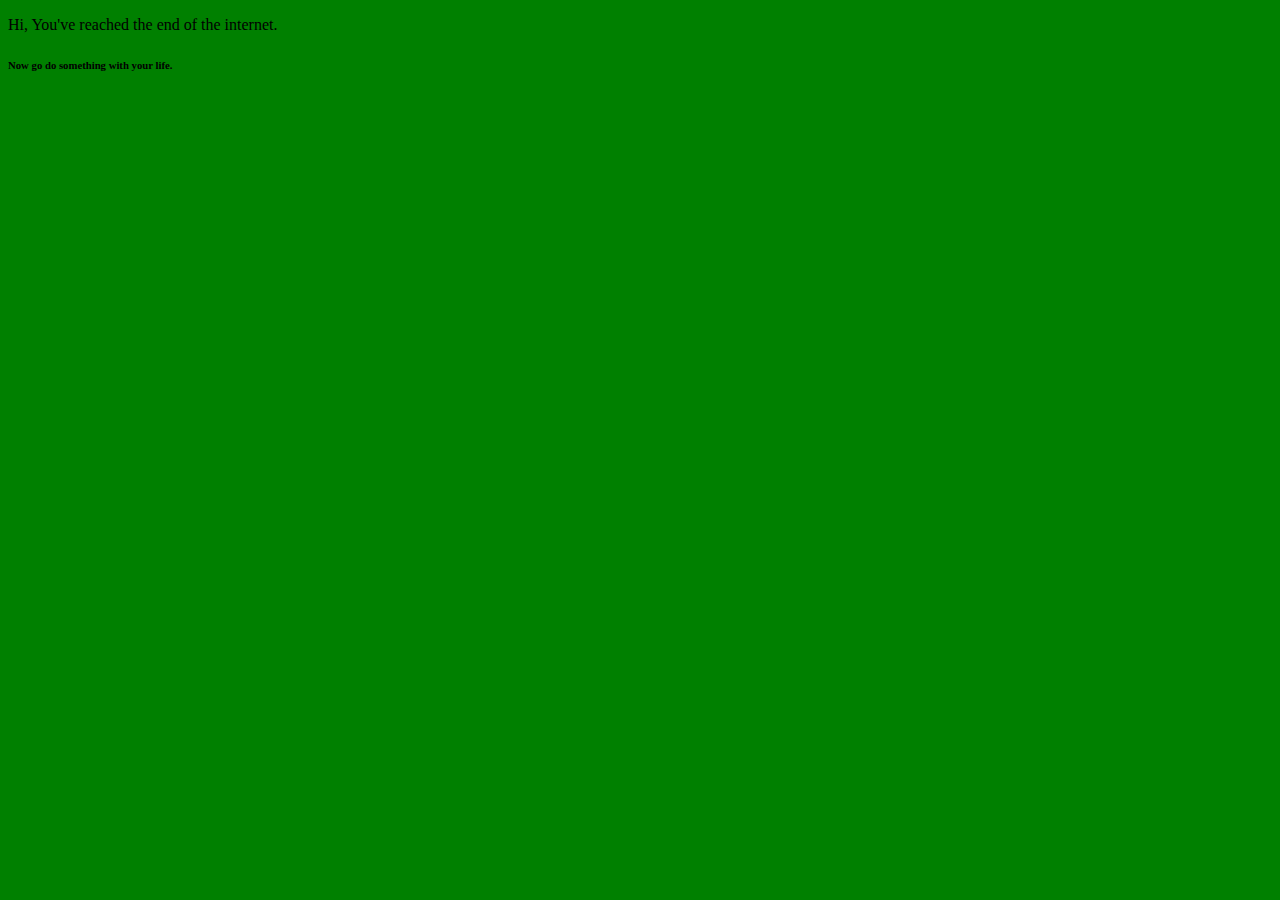
<file: endoftheinternet.html>
<!DOCTYPE html>
<html>
  <head>
    <style>
      @import url('style.css');
    </style>
  </head>
  <body>
<p>Hi, You've reached the end of the internet.</p>
<h6>Now go do something with your life.</h6>
  </body>
</html>
</file>
